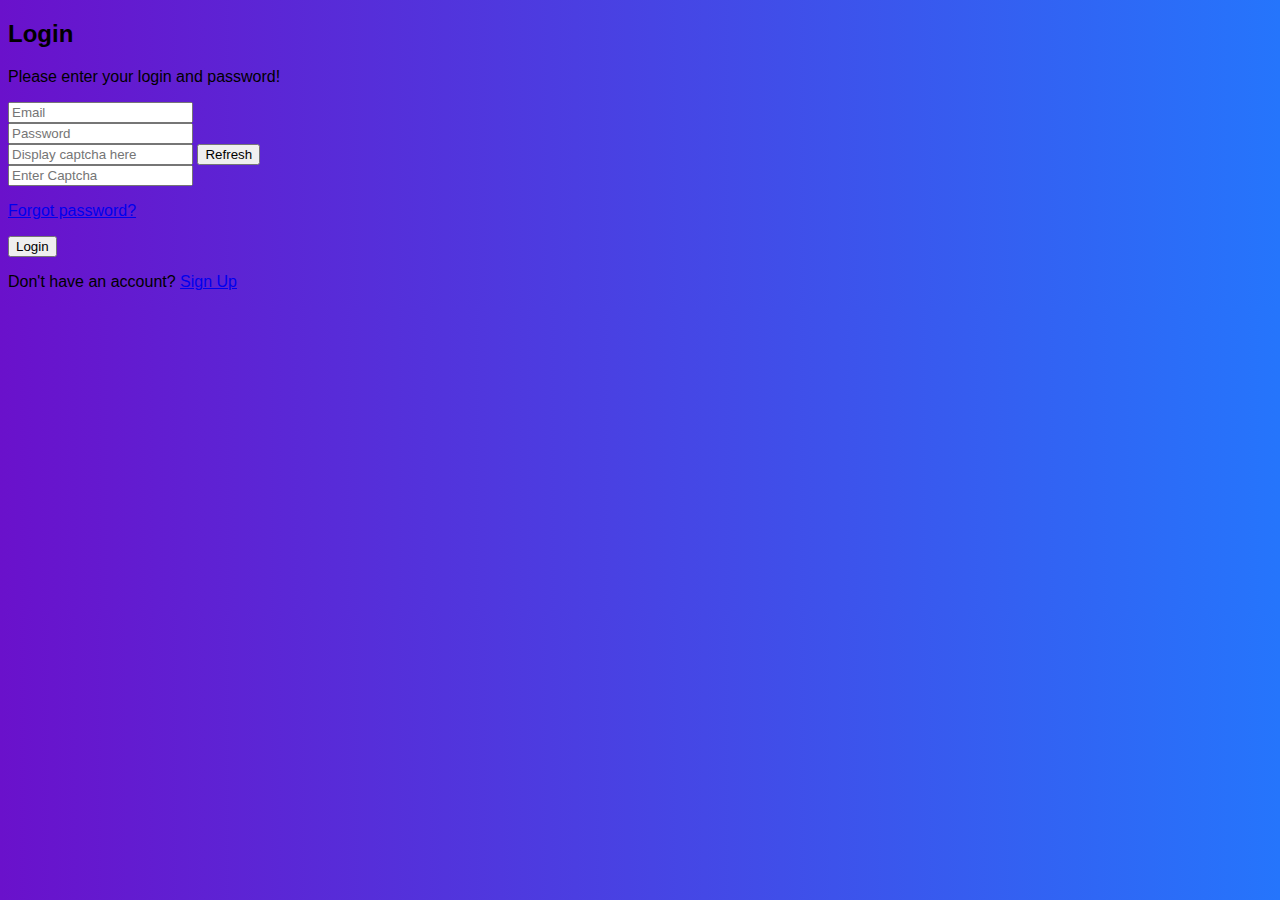
<file: Learn Programming Language/login.html>
<!DOCTYPE html>
<html lang="en">
<head>
    <meta charset="UTF-8">
    <meta http-equiv="X-UA-Compatible" content="IE=edge">
    <link href="https://cdn.jsdelivr.net/npm/bootstrap@5.0.2/dist/css/bootstrap.min.css" rel="stylesheet" integrity="sha384-EVSTQN3/azprG1Anm3QDgpJLIm9Nao0Yz1ztcQTwFspd3yD65VohhpuuCOmLASjC" crossorigin="anonymous">
    <link rel="stylesheet" href="styles.css">
    <title>Login</title>
</head>
<body class="gradient-custom">
    <section class="vh-100">
        <div class="container py-5 h-100">
          <div class="row d-flex justify-content-center align-items-center h-100">
            <div class="col-12 col-md-8 col-lg-6 col-xl-5">
              <div class="card bg-dark text-white" style="border-radius: 1rem;">
                <div class="card-body p-5 text-center">
      
                  <div class="mb-md-5 mt-md-4 pb-5">
      
                    <h2 class="fw-bold mb-2 text-uppercase">Login</h2>
                    <p class="text-white-50 mb-5">Please enter your login and password!</p>
      
                    <div class="form-outline form-white mb-4">
                      <input type="email" id="typeEmailX" class="form-control form-control-lg" placeholder="Email"/>                     
                    </div>
      
                    

                    <div class="form-outline form-white mb-4">
                      <input type="password" id="typePasswordX" class="form-control form-control-lg" placeholder="Password"/>
                    </div>

                    <div class="form-outline form-white mb-4">
                       <input type="text" class="form-control form-control-lg" placeholder="Display captcha here">
                       <button class="btn btn-outline-light btn-lg mt-1">Refresh</button>                
                    </div>

                    <div class="form-outline form-white mb-4">
                        <input type="text" id="typeTextX" class="form-control form-control-lg" placeholder="Enter Captcha"/>                     
                    </div>

                    <p class="small mb-5 pb-lg-2"><a class="text-white-50" href="#!">Forgot password?</a></p>
      
                    <button class="btn btn-outline-light btn-lg px-5" type="submit">Login</button>
      
                  </div>
      
                  <div>
                    <p class="mb-0">Don't have an account? <a href="#!" class="text-white-50 fw-bold">Sign Up</a>
                    </p>
                  </div>
      
                </div>
              </div>
            </div>
          </div>
        </div>
      </section>
      <script src="https://cdn.jsdelivr.net/npm/bootstrap@5.0.2/dist/js/bootstrap.bundle.min.js" integrity="sha384-MrcW6ZMFYlzcLA8Nl+NtUVF0sA7MsXsP1UyJoMp4YLEuNSfAP+JcXn/tWtIaxVXM" crossorigin="anonymous"></script>
</body>
</html>
</file>
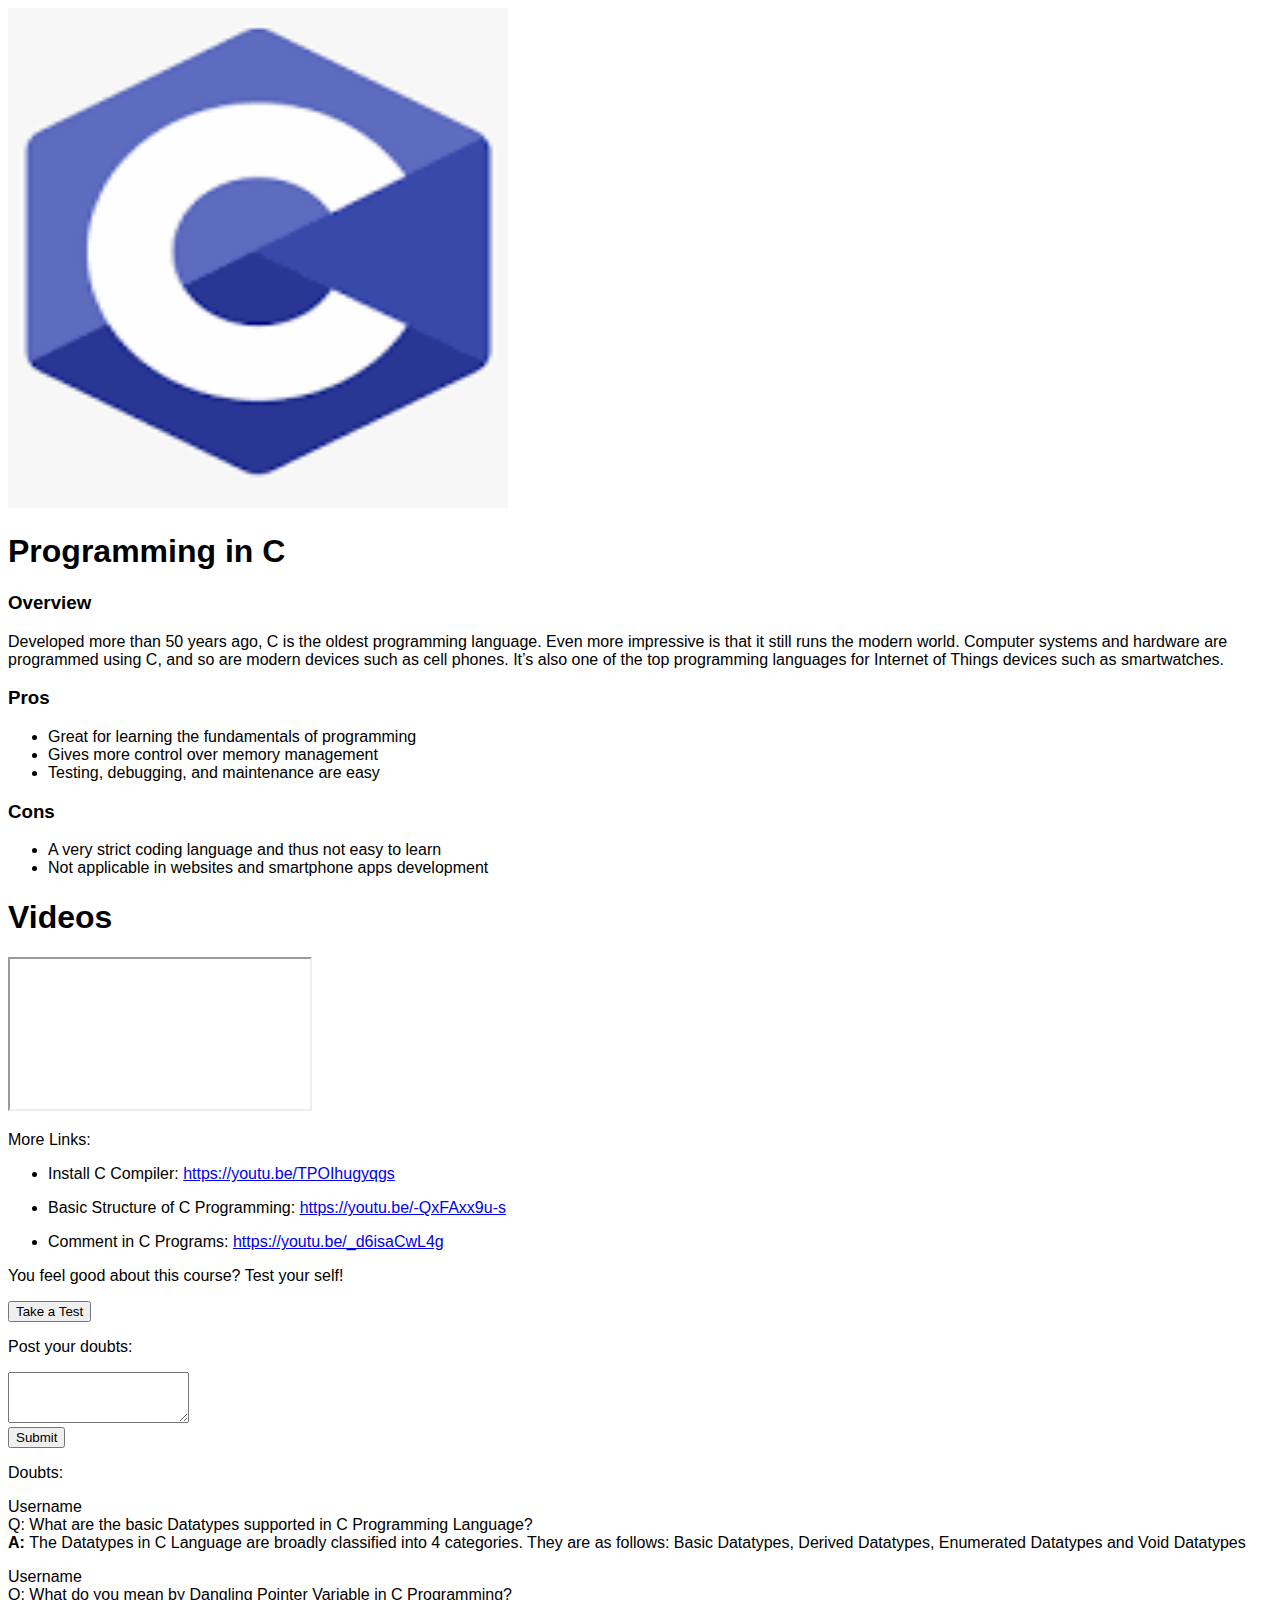
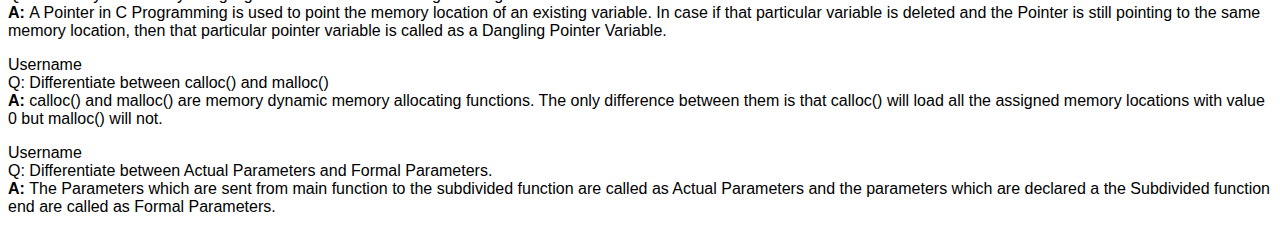
<file: Learn Programming Language/programming_language.html>
<!DOCTYPE html>
<html lang="en">
<head>
    <meta charset="UTF-8">
    <meta http-equiv="X-UA-Compatible" content="IE=edge">
    <link href="https://cdn.jsdelivr.net/npm/bootstrap@5.0.2/dist/css/bootstrap.min.css" rel="stylesheet" integrity="sha384-EVSTQN3/azprG1Anm3QDgpJLIm9Nao0Yz1ztcQTwFspd3yD65VohhpuuCOmLASjC" crossorigin="anonymous">
    <link rel="stylesheet" href="programming_language.css">
    <title>Programming in C</title>
</head>
<body>
    <div class="container mt-5">
        <div class="row">
            <div class="col d-flex justify-content-center align-items-center">
                <img loading="lazy" width="500" height="500" src="images/c-logo.png" alt="C logo">
            </div>
            <div class="col shadow p-3 mb-5 bg-body rounded">
                <h1 class="fw-bolder">Programming in C</h1>
                <h3 class="fw-bold">Overview</h3>
                <p class="fs-5">
                    Developed more than 50 years ago, C is the oldest programming language. Even more impressive is that it still runs the modern world. Computer systems and hardware are programmed using C, and so are modern devices such as cell phones. It’s also one of the top programming languages for Internet of Things devices such as smartwatches.
                </p>
                <h3 class="fw-bold">Pros</h3>
                <ul>
                    <li class="fs-5">Great for learning the fundamentals of programming</li>
                    <li class="fs-5">Gives more control over memory management</li>
                    <li class="fs-5">Testing, debugging, and maintenance are easy</li>
                </ul>
                <h3 class="fw-bold">Cons</h3>
                <ul>
                    <li class="fs-5">A very strict coding language and thus not easy to learn</li>
                    <li class="fs-5">Not applicable in websites and smartphone apps development</li>
                </ul>
            </div>
        </div>
        <div class="row">
            <h1 class="fw-bolder mt-5 mb-5 d-flex justify-content-center">Videos</h1>
            <div class="col-md-9 mx-auto shadow-lg p-3 mb-5 bg-body rounded">
                <div class="ratio ratio-16x9">
                    <iframe src="https://www.youtube.com/embed/tVzDWlU1GB0" title="YouTube video" style="max-width: 100%;height: 100%;" allowfullscreen></iframe>
                </div>
            </div>
            <div>
                <p class="mt-5 fw-bold fs-2">More Links:</p>
                <ul>
                    <li class="fs-5"><p>Install C Compiler: <a href="https://youtu.be/TPOIhugyqgs" target="_blank">https://youtu.be/TPOIhugyqgs</a></p></li>
                    <li class="fs-5"><p>Basic Structure of C Programming: <a class="fs-5" href="https://youtu.be/-QxFAxx9u-s" target="_blank">https://youtu.be/-QxFAxx9u-s</a></p></li>
                    <li class="fs-5"><p>Comment in C Programs: <a class="fs-5" href="https://youtu.be/_d6isaCwL4g" target="_blank">https://youtu.be/_d6isaCwL4g</a></p></li>
                </ul>
            </div>
            <div class="mt-5 text-center shadow-lg p-3 mb-5 bg-body rounded ">
                <p class=" fw-bold fs-2 d-flex justify-content-center" >You feel good about this course? Test your self!</p>
                <button class="btn btn-outline-primary btn-lg mt-1">Take a Test</button>
            </div>
        </div>
        <div>
            <p class="mt-5 fw-bold fs-2">Post your doubts:</p>
            <form class="form-group">
                <textarea class="form-control" id="doubts" rows="3"></textarea>
                <div class="text-center">
                    <button class="btn btn-outline-primary btn-lg mt-2">Submit</button>
                </div>
        </div>
        <div class="mb-5 mt-5 shadow-lg p-3 mb-5 bg-body rounded">
            <p class=" fw-bold fs-2">Doubts:</p>
            <div class="row">
                <div class="col-md-12">
                    <p class="fs-5">
                        <span class="fw-bold">Username <br></span>
                        <span class="fw-bold">Q: What are the basic Datatypes supported in C Programming Language?</span>
                        <br>
                        <span class=""><b>A: </b>The Datatypes in C Language are broadly classified into 4 categories. They are as follows:

                            Basic Datatypes,
                            Derived Datatypes,
                            Enumerated Datatypes and
                            Void Datatypes</span>
                    </p>
                    <p class="fs-5">
                        <span class="fw-bold">Username <br></span>
                        <span class="fw-bold">Q: What do you mean by Dangling Pointer Variable in C Programming?</span>
                        <br>
                        <span class=""><b>A: </b>A Pointer in C Programming is used to point the memory location of an existing variable. In case if that particular variable is deleted and the Pointer is still pointing to the same memory location, then that particular pointer variable is called as a Dangling Pointer Variable.</span>
                    </p>
                    <p class="fs-5">
                        <span class="fw-bold">Username <br></span>
                        <span class="fw-bold">Q: Differentiate between calloc() and malloc()</span>
                        <br>
                        <span class=""><b>A: </b> calloc() and malloc() are memory dynamic memory allocating functions. The only difference between them is that calloc() will load all the assigned memory locations with value 0 but malloc() will not.</span>
                    </p>
                    <p class="fs-5">
                        <span class="fw-bold">Username <br></span>
                        <span class="fw-bold">Q: Differentiate between Actual Parameters and Formal Parameters.</span>
                        <br>
                        <span class=""><b>A: </b>The Parameters which are sent from main function to the subdivided function are called as Actual Parameters and the parameters which are declared a the Subdivided function end are called as Formal Parameters.</span>
                    </p>
                </div>    
            </div>
        </div>
    </div>

    <script src="https://cdn.jsdelivr.net/npm/bootstrap@5.0.2/dist/js/bootstrap.bundle.min.js" integrity="sha384-MrcW6ZMFYlzcLA8Nl+NtUVF0sA7MsXsP1UyJoMp4YLEuNSfAP+JcXn/tWtIaxVXM" crossorigin="anonymous"></script>
</body>
</html>
</file>
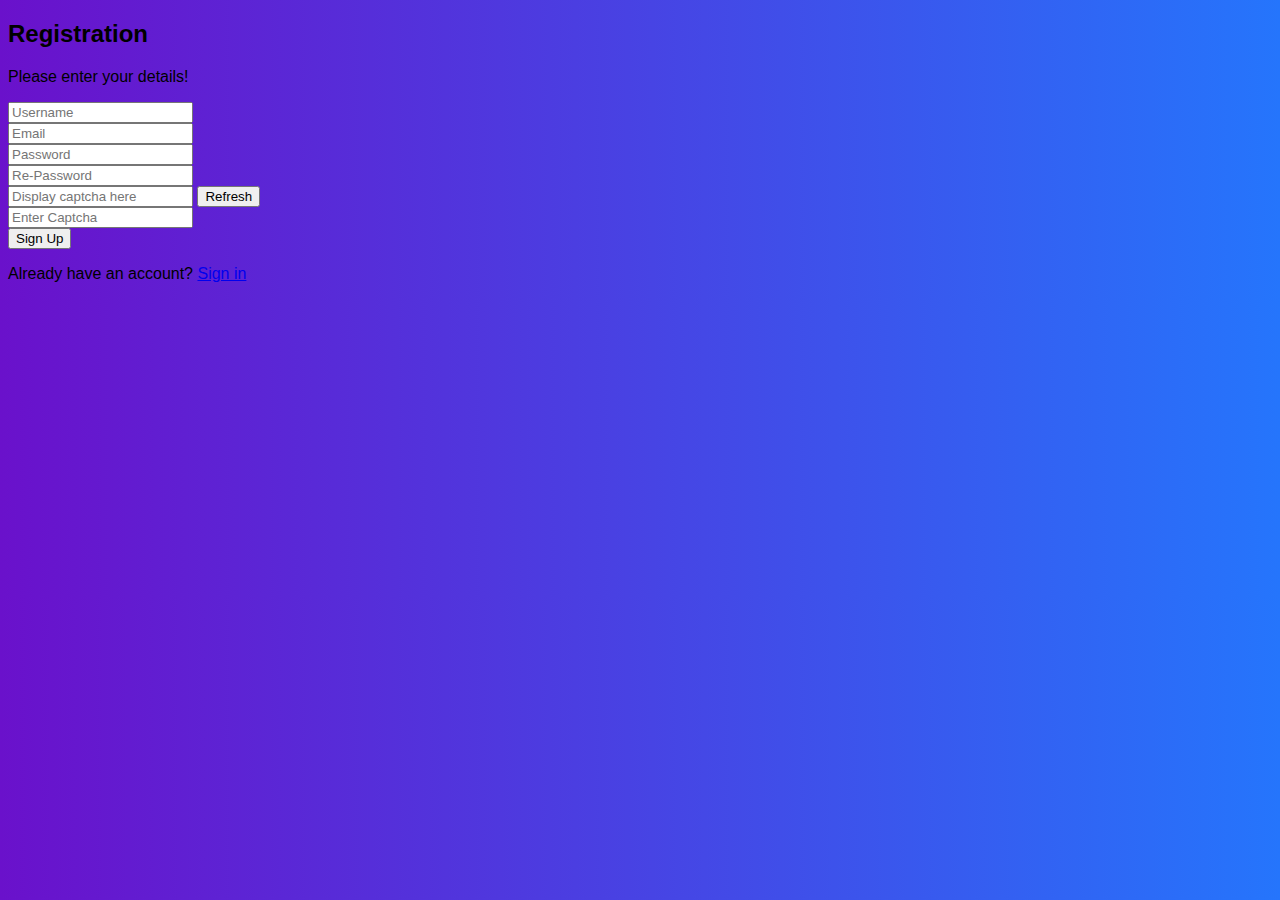
<file: Learn Programming Language/reg.html>
<!DOCTYPE html>
<html lang="en">
<head>
    <meta charset="UTF-8">
    <meta http-equiv="X-UA-Compatible" content="IE=edge">
    <link href="https://cdn.jsdelivr.net/npm/bootstrap@5.0.2/dist/css/bootstrap.min.css" rel="stylesheet" integrity="sha384-EVSTQN3/azprG1Anm3QDgpJLIm9Nao0Yz1ztcQTwFspd3yD65VohhpuuCOmLASjC" crossorigin="anonymous">
    <link rel="stylesheet" href="styles.css">
    <title>Registration</title>
</head>
<body class="gradient-custom">
    <section class="vh-100">
        <div class="container py-5 h-100">
          <div class="row d-flex justify-content-center align-items-center h-100">
            <div class="col-12 col-md-8 col-lg-6 col-xl-5">
              <div class="card bg-dark text-white" style="border-radius: 1rem;">
                <div class="card-body p-5 text-center">
      
                  <div class="mb-md-5 mt-md-4 pb-5">
      
                    <h2 class="fw-bold mb-2 text-uppercase">Registration</h2>
                    <p class="text-white-50 mb-5">Please enter your details!</p>
                    
                    <div class="form-outline form-white mb-4">
                        <input type="username" id="typeUserX" class="form-control form-control-lg" placeholder="Username"/>                     
                    </div>

                    <div class="form-outline form-white mb-4">
                      <input type="email" id="typeEmailX" class="form-control form-control-lg" placeholder="Email"/>                     
                    </div>
      
                    <div class="form-outline form-white mb-4">
                      <input type="password" id="typePasswordX" class="form-control form-control-lg" placeholder="Password"/>
                    </div>

                    <div class="form-outline form-white mb-4">
                        <input type="repassword" id="typeRePasswordX" class="form-control form-control-lg" placeholder="Re-Password"/>
                    </div>

                    <div class="form-outline form-white mb-4">
                       <input type="text" class="form-control form-control-lg" placeholder="Display captcha here"> 
                       <button class="btn btn-outline-light btn-lg mt-1">Refresh</button>                
                    </div>

                    <div class="form-outline form-white mb-4">
                        <input type="text" id="typeTextX" class="form-control form-control-lg" placeholder="Enter Captcha"/>                     
                    </div>

                    <button class="btn btn-outline-light btn-lg px-5" type="submit">Sign Up</button>
      
                  </div>
      
                  <div>
                    <p class="mb-0">Already have an account? <a href="#!" class="text-white-50 fw-bold">Sign in</a>
                    </p>
                  </div>
      
                </div>
              </div>
            </div>
          </div>
        </div>
      </section>
      
</body>
</html>
</file>
<file: Learn Programming Language/styles.css>
@import url('https://fonts.googleapis.com/css2?family=Josefin+Sans:wght@100;200;300;400;500;600;700&display=swap');
@import url('https://fonts.googleapis.com/css2?family=Roboto+Slab:wght@100;200;300;400;500;600;700;900&display=swap');
*{
    font-family: 'Josefin', sans-serif;
}
.gradient-custom {
    /* fallback for old browsers */
    background: #6a11cb;
    
    /* Chrome 10-25, Safari 5.1-6 */
    background: -webkit-linear-gradient(to right, rgba(106, 17, 203, 1), rgba(37, 117, 252, 1));
    
    /* W3C, IE 10+/ Edge, Firefox 16+, Chrome 26+, Opera 12+, Safari 7+ */
    background: linear-gradient(to right, rgba(106, 17, 203, 1), rgba(37, 117, 252, 1))
    }
</file>
<file: Learn Programming Language/programming_language.css>
@import url('https://fonts.googleapis.com/css2?family=Josefin+Sans:wght@100;200;300;400;500;600;700&display=swap');
@import url('https://fonts.googleapis.com/css2?family=Roboto+Slab:wght@100;200;300;400;500;600;700;900&display=swap');
@import url('https://fonts.googleapis.com/css2?family=Poppins&display=swap');
*{
    font-family: 'Josefin', sans-serif;
}
</file>
